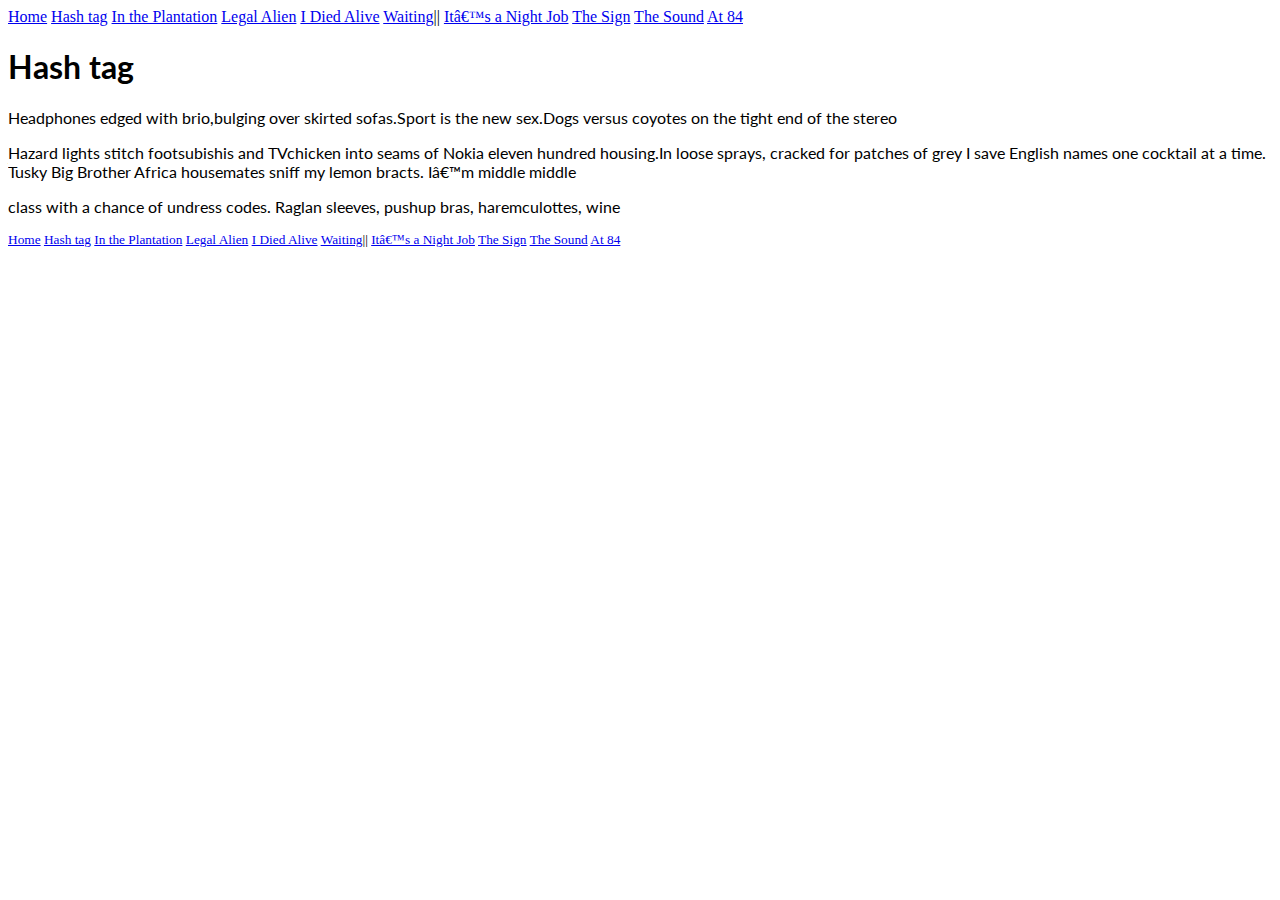
<file: index.html>
<!DOCTYPE html>
<html>
<head>
    <link href='https://fonts.googleapis.com/css?family=Lato' rel='stylesheet' type='text/css'>
    
    <link rel="stylesheet" type="text/css" href="css/style.css">
    <meta charset="ut-8">
    <title>africa short story</title>
</head>
    <body>
        <header>
        <nav class="nav">
        <a href="index.html">Home</a>
        <a href="shortstory.html">Hash tag</a>
        <a href="shortstory2.html">In the Plantation</a>
        <a href="shortstory3.html">Legal Alien</a>
        <a href="shortstory4.html">I Died Alive</a>
        <a href="shortstory5.html">Waiting</a>||
        <a href="shortstory6.html">It’s a Night Job</a>
        <a href="shortstory7.html">The Sign</a>
        <a href="shortstory8.html">The Sound</a>
        <a href="shortstory9.html">At 84</a>
        </nav>
        </header>
        <h1>Hash tag</h1>
        <p>Headphones edged with brio,bulging over skirted sofas.Sport is the new sex.Dogs versus coyotes on the tight end of the stereo</p>
        <p>Hazard lights stitch footsubishis and TVchicken into seams of Nokia eleven hundred housing.In loose sprays, cracked for patches of grey I save English names one cocktail at a time. Tusky Big Brother Africa housemates sniff my lemon bracts. I’m middle middle</p>
        <p>class with a chance of undress codes. Raglan sleeves, pushup bras, haremculottes, wine</p>
    <footer><small>
        <nav class="nav">
        <a href="index.html">Home</a>
        <a href="shortstory.html">Hash tag</a>
        <a href="shortstory2.html">In the Plantation</a>
        <a href="shortstory3.html">Legal Alien</a>
        <a href="shortstory4.html">I Died Alive</a>
        <a href="shortstory5.html">Waiting</a>||
        <a href="shortstory6.html">It’s a Night Job</a>
        <a href="shortstory7.html">The Sign</a>
        <a href="shortstory8.html">The Sound</a>
        <a href="shortstory9.html">At 84</a>
        </nav>
        </small>
    </footer>
    </body>
</html>
</file>
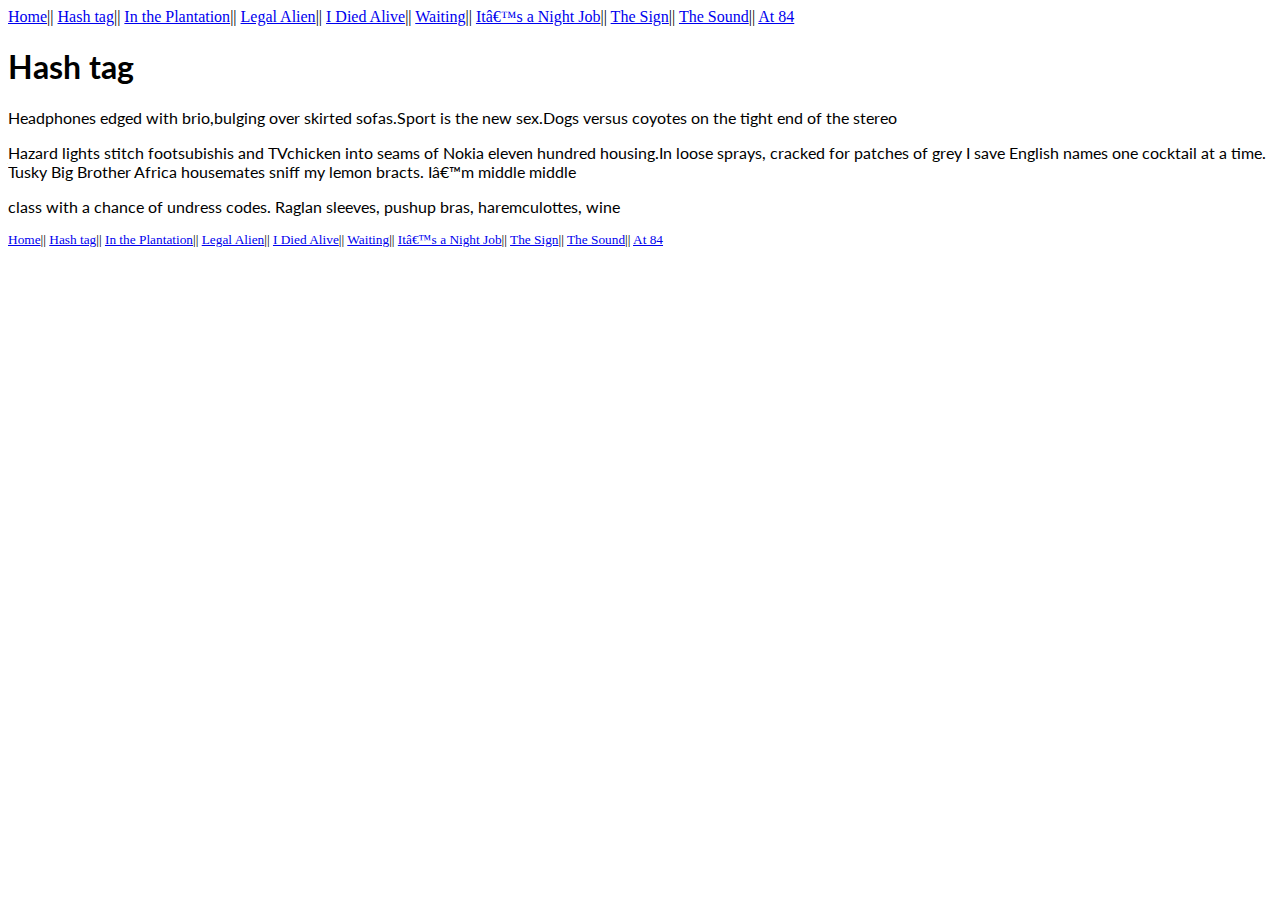
<file: shortstory.html>
<!DOCTYPE html>
<html>
<head>
    <link href='https://fonts.googleapis.com/css?family=Lato' rel='stylesheet' type='text/css'>
    <link rel="stylesheet" type="text/css" href="css/style.css">

    
    <meta charset="ut-8">
    <title>africa short story</title>
</head>
    <body>
        <header>
        <nav class="nav">
        <a href="index.html">Home</a>||
        <a href="shortstory.html">Hash tag</a>||
        <a href="shortstory2.html">In the Plantation</a>||
        <a href="shortstory3.html">Legal Alien</a>||
        <a href="shortstory4.html">I Died Alive</a>||
        <a href="shortstory5.html">Waiting</a>||
        <a href="shortstory6.html">It’s a Night Job</a>||
        <a href="shortstory7.html">The Sign</a>||
        <a href="shortstory8.html">The Sound</a>||
        <a href="shortstory9.html">At 84</a>
        </nav>
        </header>
        <h1>Hash tag</h1>
        <p>Headphones edged with brio,bulging over skirted sofas.Sport is the new sex.Dogs versus coyotes on the tight end of the stereo</p>
        <p>Hazard lights stitch footsubishis and TVchicken into seams of Nokia eleven hundred housing.In loose sprays, cracked for patches of grey I save English names one cocktail at a time. Tusky Big Brother Africa housemates sniff my lemon bracts. I’m middle middle</p>
        <p>class with a chance of undress codes. Raglan sleeves, pushup bras, haremculottes, wine</p>
    <footer><small>
        <nav class="nav">
        <a href="index.html">Home</a>||
        <a href="shortstory.html">Hash tag</a>||
        <a href="shortstory2.html">In the Plantation</a>||
        <a href="shortstory3.html">Legal Alien</a>||
        <a href="shortstory4.html">I Died Alive</a>||
        <a href="shortstory5.html">Waiting</a>||
        <a href="shortstory6.html">It’s a Night Job</a>||
        <a href="shortstory7.html">The Sign</a>||
        <a href="shortstory8.html">The Sound</a>||
        <a href="shortstory9.html">At 84</a>
        </nav>
        </small>
    </footer>
    </body>
</html>
</file>
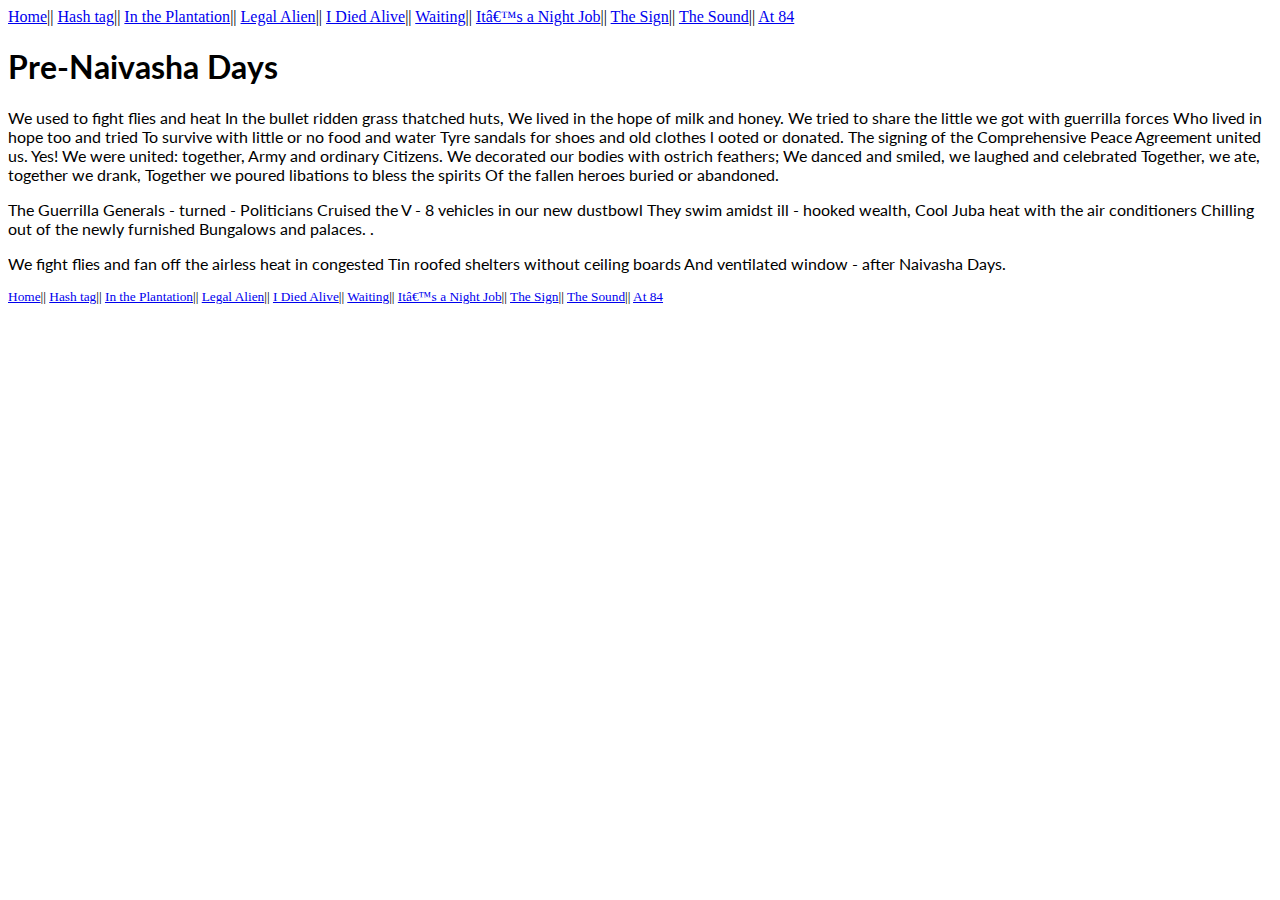
<file: shortstory10.html>
<!DOCTYPE html>
<html>
<head>
    <link href='https://fonts.googleapis.com/css?family=Lato' rel='stylesheet' type='text/css'>
    
    <link rel="stylesheet" type="text/css" href="css/style.css">

    
    <meta charset="ut-8">
    <title>short story</title>
</head>
    <body>
        <header>
        <nav class="nav">
        <a href="index.html">Home</a>||
        <a href="shortstory.html">Hash tag</a>||
        <a href="shortstory2.html">In the Plantation</a>||
        <a href="shortstory3.html">Legal Alien</a>||
        <a href="shortstory4.html">I Died Alive</a>||
        <a href="shortstory5.html">Waiting</a>||
        <a href="shortstory6.html">It’s a Night Job</a>||
        <a href="shortstory7.html">The Sign</a>||
        <a href="shortstory8.html">The Sound</a>||
        <a href="shortstory9.html">At 84</a>
        </nav>
        </header>
        <h1>Pre-Naivasha Days</h1>
        <p> We used to fight flies and heat
In the bullet ridden grass thatched huts,
We lived in the hope of milk and honey.
We tried to share the little we got
with guerrilla forces
Who lived in hope too and tried
To survive with little
or
no food and water
Tyre sandals for shoes
and old
clothes l
ooted or donated.
The signing of the Comprehensive Peace Agreement united us. 
Yes! We were united: together, Army and ordinary Citizens.
We decorated our bodies with ostrich feathers;
We danced and smiled, we laughed and celebrated
Together, we ate, 
together we drank,
Together we poured libations to bless the spirits
Of the fallen heroes buried or abandoned.  </p>
        <p>The Guerrilla Generals
-
turned
-
Politicians
Cruised the V
-
8 vehicles in our new dustbowl
They swim amidst ill
-
hooked wealth,
Cool Juba heat with 
the air conditioners
Chilling out of the newly furnished
Bungalows and palaces.
.</p>
        <p>We fight flies and fan off
the airless heat in congested
Tin roofed shelters without ceiling boards
And
ventilated window
-
after Naivasha Days.</p>
        <footer><small>
        <nav class="nav">
        <a href="index.html">Home</a>||
        <a href="shortstory.html">Hash tag</a>||
        <a href="shortstory2.html">In the Plantation</a>||
        <a href="shortstory3.html">Legal Alien</a>||
        <a href="shortstory4.html">I Died Alive</a>||
        <a href="shortstory5.html">Waiting</a>||
        <a href="shortstory6.html">It’s a Night Job</a>||
        <a href="shortstory7.html">The Sign</a>||
        <a href="shortstory8.html">The Sound</a>||
        <a href="shortstory9.html">At 84</a>
        </nav>
        </small>
    </footer>
    </body>
</html>
</file>
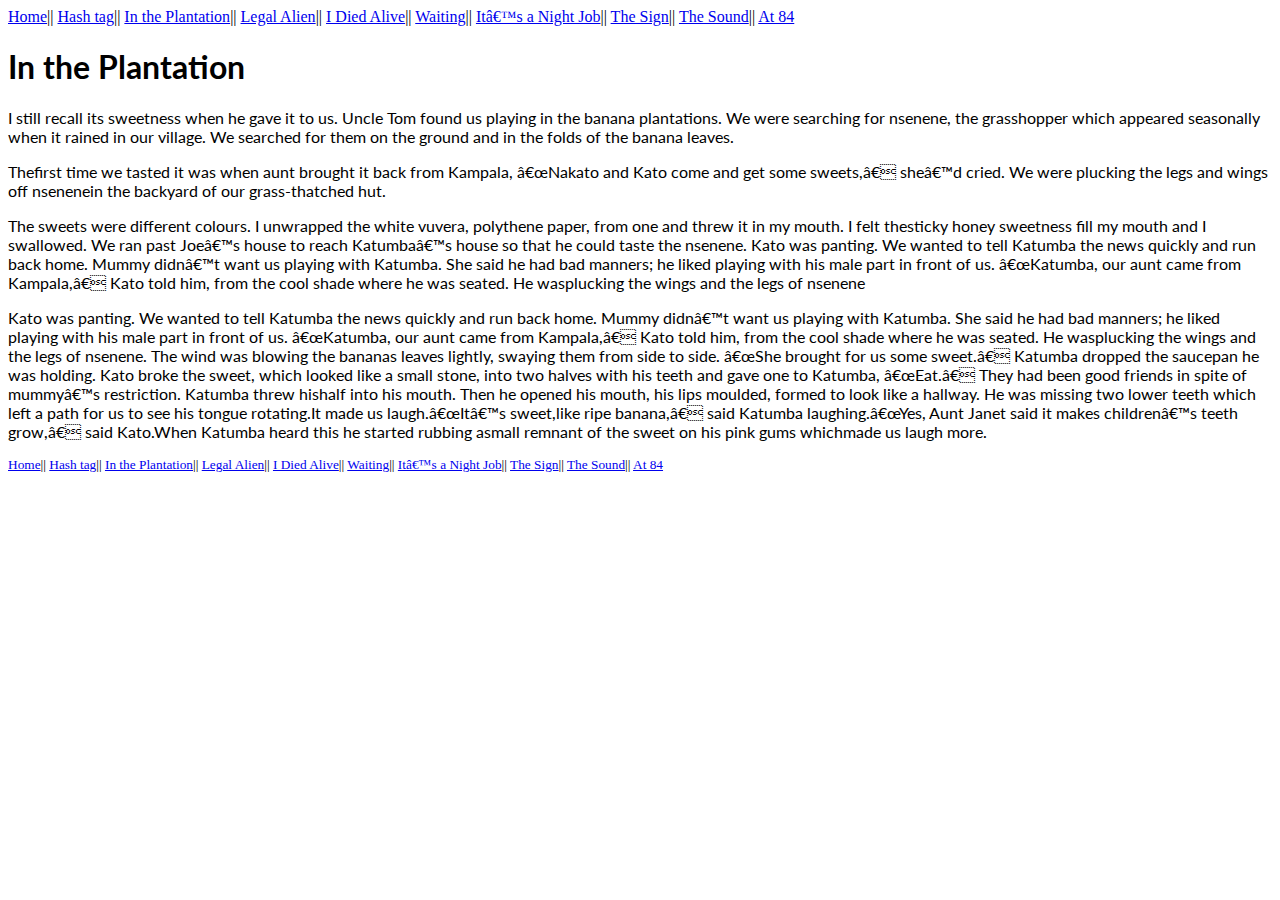
<file: shortstory2.html>
<!DOCTYPE html>
<html>
<head>
    <link href='https://fonts.googleapis.com/css?family=Lato' rel='stylesheet' type='text/css'>
    
    <link rel="stylesheet" type="text/css" href="css/style.css">

    
    <meta charset="ut-8">
    <title>africa short story</title>
</head>
    <body>
        <header>
        <nav class="nav">
        <a href="index.html">Home</a>||
        <a href="shortstory.html">Hash tag</a>||
        <a href="shortstory2.html">In the Plantation</a>||
        <a href="shortstory3.html">Legal Alien</a>||
        <a href="shortstory4.html">I Died Alive</a>||
        <a href="shortstory5.html">Waiting</a>||
        <a href="shortstory6.html">It’s a Night Job</a>||
        <a href="shortstory7.html">The Sign</a>||
        <a href="shortstory8.html">The Sound</a>||
        <a href="shortstory9.html">At 84</a>
        </nav>
        </header>
        <h1>In the Plantation</h1>
        <p> I still  recall  its  sweetness  when  he  gave  it  to  us.  Uncle  Tom  found  us playing  in  the  banana plantations.  We  were  searching  for nsenene, the  grasshopper  which  appeared  seasonally  when  it rained  in  our  village.  We  searched  for  them  on  the  ground  and  in  the folds  of  the  banana leaves. </p>
        <p>Thefirst time we tasted it was when aunt brought it back from Kampala, “Nakato and Kato come and get some sweets,” she’d cried. We were plucking the legs and wings off nsenenein the backyard of  our  grass-thatched  hut.</p>
        <p>The  sweets  were  different  colours.  I  unwrapped  the  white vuvera, polythene  paper,  from  one  and  threw  it  in  my  mouth.  I  felt  thesticky  honey  sweetness fill my mouth and I swallowed. We ran past Joe’s house to reach  Katumba’s house so that he could taste the nsenene.  Kato  was panting. We wanted to tell Katumba the news quickly and run back home. Mummy didn’t want us playing with Katumba. She said he had bad manners; he liked playing with his male part in front of us. “Katumba,  our  aunt  came  from  Kampala,” Kato told him, from the cool shade where he was seated. He wasplucking the wings and the legs of nsenene</p>
        <p>Kato  was panting. We wanted to tell Katumba the news quickly and run back home. Mummy didn’t want us playing with Katumba. She said he had bad manners; he liked playing with his male part in front of us. “Katumba,  our  aunt  came  from  Kampala,” Kato told him, from the cool shade where he was seated. He wasplucking the wings and the legs of nsenene. The wind was blowing the bananas leaves lightly, swaying them from side to side. “She brought for us some sweet.” Katumba dropped the saucepan  he  was  holding.  Kato  broke  the  sweet,  which  looked  like  a  small  stone, into  two  halves with his teeth and gave one to Katumba, “Eat.” They had been good friends in spite of mummy’s restriction.  Katumba  threw  hishalf  into  his mouth. Then he opened his mouth, his lips moulded, formed to look like a hallway. He was missing two lower teeth which left a path for us to see his tongue rotating.It made us laugh.“It’s sweet,like ripe banana,” said Katumba laughing.“Yes, Aunt Janet said it makes children’s teeth grow,” said Kato.When Katumba heard this he started rubbing asmall remnant of the sweet on his pink gums whichmade us laugh more.</p>
    <footer><small>
        <nav class="nav">
        <a href="index.html">Home</a>||
        <a href="shortstory.html">Hash tag</a>||
        <a href="shortstory2.html">In the Plantation</a>||
        <a href="shortstory3.html">Legal Alien</a>||
        <a href="shortstory4.html">I Died Alive</a>||
        <a href="shortstory5.html">Waiting</a>||
        <a href="shortstory6.html">It’s a Night Job</a>||
        <a href="shortstory7.html">The Sign</a>||
        <a href="shortstory8.html">The Sound</a>||
        <a href="shortstory9.html">At 84</a>
        </nav>
        </small>
    </footer>
    </body>
</html>
</file>
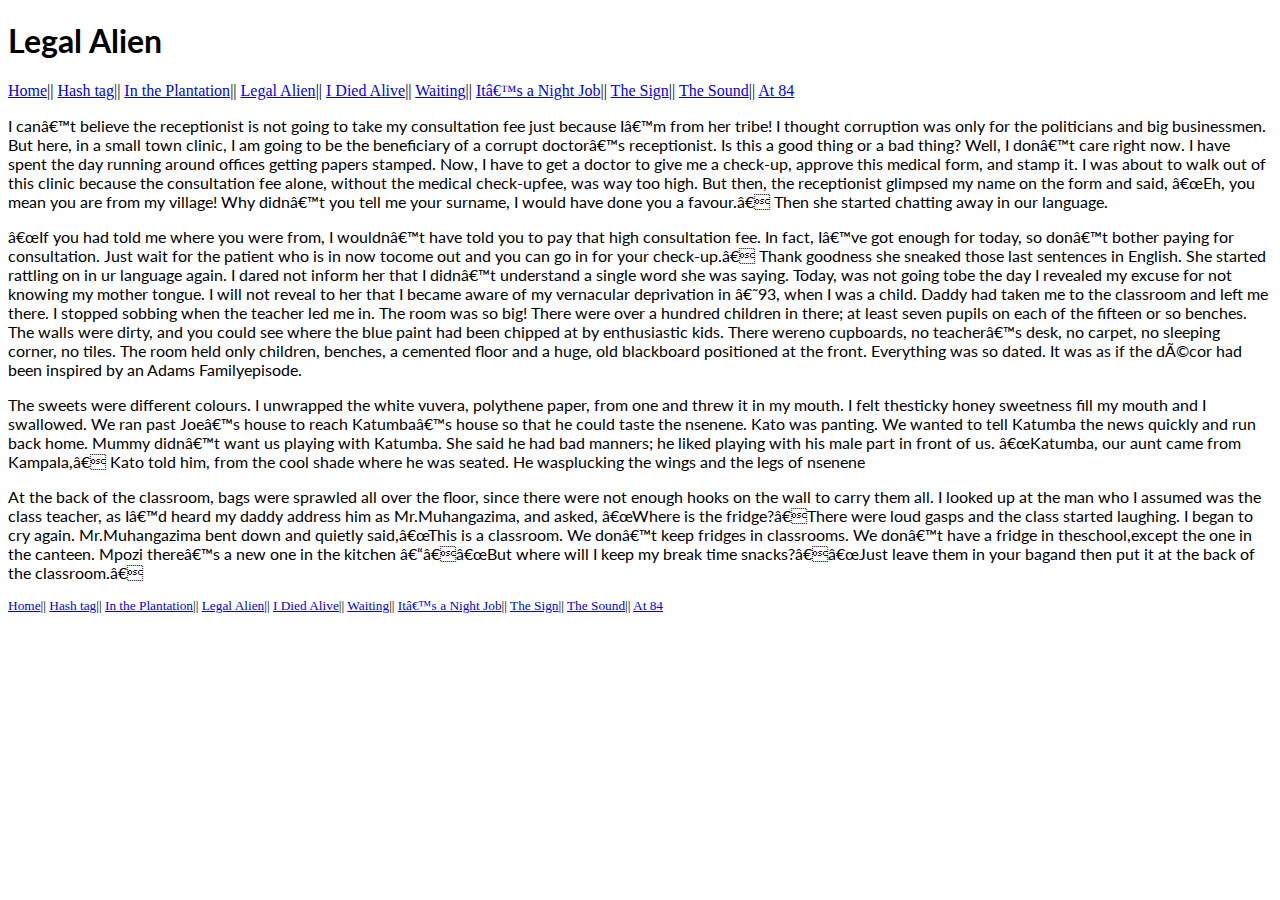
<file: shortstory3.html>
<!DOCTYPE html>
<html>
<head>
    <link href='https://fonts.googleapis.com/css?family=Lato' rel='stylesheet' type='text/css'>
    
    <link rel="stylesheet" type="text/css" href="css/style.css">

    
    <meta charset="ut-8">
    <title>africa short story</title>
</head>
    <body><h1>Legal Alien</h1>
        
        <header>
        <nav class="nav">
        <a href="index.html">Home</a>||
        <a href="shortstory.html">Hash tag</a>||
        <a href="shortstory2.html">In the Plantation</a>||
        <a href="shortstory3.html">Legal Alien</a>||
        <a href="shortstory4.html">I Died Alive</a>||
        <a href="shortstory5.html">Waiting</a>||
        <a href="shortstory6.html">It’s a Night Job</a>||
        <a href="shortstory7.html">The Sign</a>||
        <a href="shortstory8.html">The Sound</a>||
        <a href="shortstory9.html">At 84</a>
        </nav>
        </header>
        <p> I can’t believe the receptionist is not going to take my consultation fee just because I’m from her tribe!  I  thought  corruption  was  only  for  the  politicians  and  big  businessmen.  But  here,  in  a  small town clinic, I am going to be the beneficiary of a corrupt doctor’s receptionist. Is this a good thing or  a  bad  thing? Well, I don’t care right now. I have spent the day running around offices getting papers stamped. Now, I have to get a doctor to give me a check-up, approve this medical form, and stamp  it.  I  was  about  to  walk  out  of  this  clinic  because  the  consultation  fee  alone,  without  the medical check-upfee, was way too high. But then, the receptionist glimpsed my name on the form and said, “Eh, you mean you are from my village! Why didn’t you tell me your surname, I would have done you a favour.” Then she started chatting away in our language.  </p>
        <p>“If you had told me where you were from, I wouldn’t have told you to pay that high consultation fee. In fact, I’ve got enough for today, so don’t bother paying for consultation. Just wait for the patient  who  is  in  now  tocome  out  and  you  can  go  in  for  your check-up.” Thank goodness she sneaked  those  last  sentences  in  English.  She  started  rattling  on  in ur language  again.  I  dared  not inform her that I didn’t understand a single word she was saying. Today, was not going tobe  the day I revealed my excuse for not knowing my mother tongue. I will not reveal to her that I became aware of my vernacular deprivation in ‘93, when I was a child. Daddy had taken me to the classroom and left me there. I stopped sobbing when the teacher led me in. The room was so big! There were over a hundred children in there; at least seven pupils on each of the fifteen or so benches. The walls were dirty, and you could see where the blue paint had been chipped at by enthusiastic kids. There wereno cupboards, no teacher’s desk, no carpet, no sleeping corner, no tiles. The room held only children, benches, a cemented floor and a huge, old  blackboard  positioned  at  the  front.  Everything  was  so  dated.  It  was  as  if  the  décor  had  been inspired by an Adams Familyepisode.</p>
        <p>The  sweets  were  different  colours.  I  unwrapped  the  white vuvera, polythene  paper,  from  one  and  threw  it  in  my  mouth.  I  felt  thesticky  honey  sweetness fill my mouth and I swallowed. We ran past Joe’s house to reach  Katumba’s house so that he could taste the nsenene.  Kato  was panting. We wanted to tell Katumba the news quickly and run back home. Mummy didn’t want us playing with Katumba. She said he had bad manners; he liked playing with his male part in front of us. “Katumba,  our  aunt  came  from  Kampala,” Kato told him, from the cool shade where he was seated. He wasplucking the wings and the legs of nsenene</p>
        <p>At the back of the classroom, bags were sprawled all over the floor, since there were not enough hooks on the wall to carry them all. I looked up at the man who I assumed was the class teacher, as I’d heard my daddy address him as Mr.Muhangazima,  and asked, “Where is the fridge?”There were loud gasps and the class started laughing. I began to cry again. Mr.Muhangazima bent down and quietly said,“This is a classroom. We don’t keep fridges in classrooms. We don’t have a fridge in theschool,except the one in the canteen. Mpozi there’s a new one in the kitchen –”“But where will I keep my break time snacks?”“Just leave them in your bagand then put it at the back of the classroom.”</p>
    <footer><small>
        <nav class="nav">
        <a href="index.html">Home</a>||
        <a href="shortstory.html">Hash tag</a>||
        <a href="shortstory2.html">In the Plantation</a>||
        <a href="shortstory3.html">Legal Alien</a>||
        <a href="shortstory4.html">I Died Alive</a>||
        <a href="shortstory5.html">Waiting</a>||
        <a href="shortstory6.html">It’s a Night Job</a>||
        <a href="shortstory7.html">The Sign</a>||
        <a href="shortstory8.html">The Sound</a>||
        <a href="shortstory9.html">At 84</a>
        </nav>
        </small>
    </footer>
    </body>
</html>
</file>
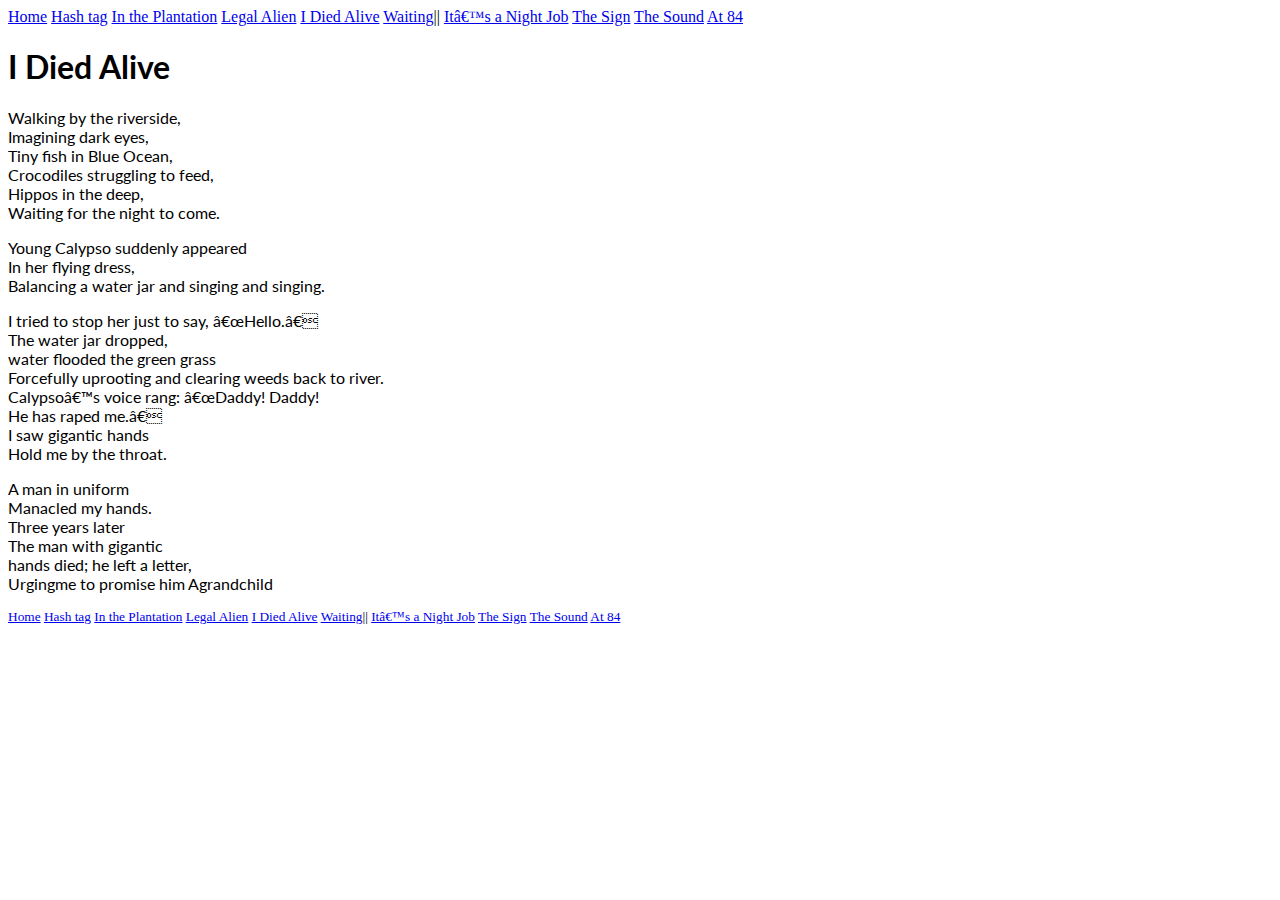
<file: shortstory4.html>
<!DOCTYPE html>
<html>
<head>
    <link href='https://fonts.googleapis.com/css?family=Lato' rel='stylesheet' type='text/css'>
    
    <link rel="stylesheet" type="text/css" href="css/style.css">

    
    <meta charset="ut-8">
    <title>africa short story</title>
</head>
    <body>
        <header>
        <nav class="nav">
        <a href="index.html">Home</a>
        <a href="shortstory.html">Hash tag</a>
        <a href="shortstory2.html">In the Plantation</a>
        <a href="shortstory3.html">Legal Alien</a>
        <a href="shortstory4.html">I Died Alive</a>
        <a href="shortstory5.html">Waiting</a>||
        <a href="shortstory6.html">It’s a Night Job</a>
        <a href="shortstory7.html">The Sign</a>
        <a href="shortstory8.html">The Sound</a>
        <a href="shortstory9.html">At 84</a>
        </nav>
        </header>
        <h1>I Died Alive</h1>
        <p> Walking by the riverside,<br>
            Imagining dark eyes,<br>
            Tiny  fish in Blue Ocean,<br>
            Crocodiles struggling to feed,<br>
            Hippos in the deep,<br>
            Waiting for the night to come.  </p>
        <p>Young Calypso suddenly appeared<br>
            In her flying dress,<br>
            Balancing a water jar and singing and singing.<br>
        </p>
        <p>
          I tried to stop her just to say, “Hello.”<br>
          The water jar dropped,<br>
         water flooded the green grass<br>
          Forcefully uprooting and clearing weeds back to river.<br>
          Calypso’s voice rang: “Daddy! 
          Daddy!<br>
          He has raped me.”<br>
          I saw gigantic hands<br>
          Hold me by the throat.<br></p>
        <p>A man in uniform<br>
           Manacled my hands.<br>
           Three years later<br>
           The man with gigantic<br>
           hands died; he left a letter,<br>
          Urgingme to promise him Agrandchild</p>
    <footer><small>
        <nav class="nav">
        <a href="index.html">Home</a>
        <a href="shortstory.html">Hash tag</a>
        <a href="shortstory2.html">In the Plantation</a>
        <a href="shortstory3.html">Legal Alien</a>
        <a href="shortstory4.html">I Died Alive</a>
        <a href="shortstory5.html">Waiting</a>||
        <a href="shortstory6.html">It’s a Night Job</a>
        <a href="shortstory7.html">The Sign</a>
        <a href="shortstory8.html">The Sound</a>
        <a href="shortstory9.html">At 84</a>
        </nav>
        </small>
    </footer>
    </body>
</html>
</file>
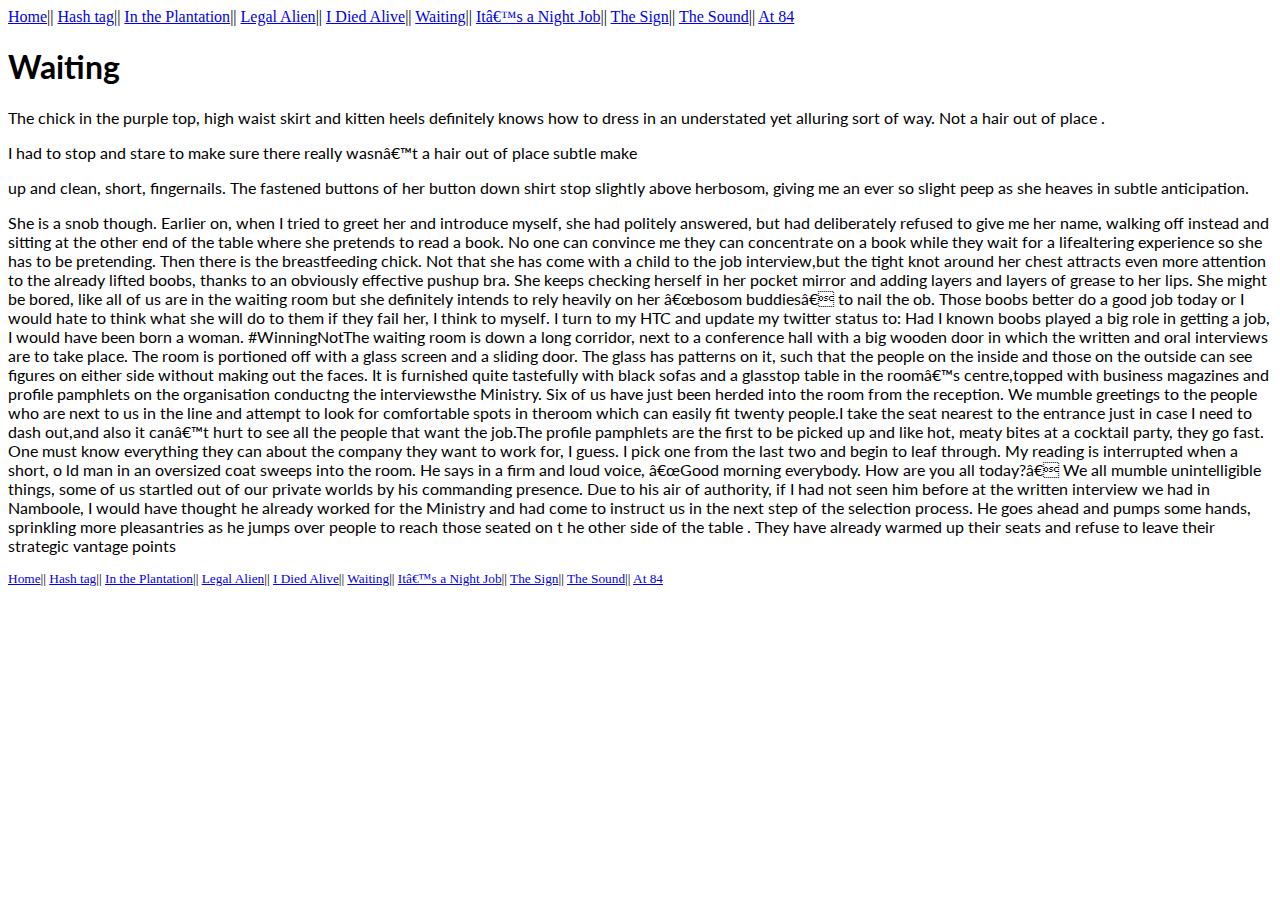
<file: shortstory5.html>
<!DOCTYPE html>
<html>
<head>
    <link href='https://fonts.googleapis.com/css?family=Lato' rel='stylesheet' type='text/css'>
    
    <link rel="stylesheet" type="text/css" href="css/style.css">

    
    <meta charset="ut-8">
    <title>africa short story</title>
</head>
    <body>
        <header>
        <nav class="nav">
        <a href="index.html">Home</a>||
        <a href="shortstory.html">Hash tag</a>||
        <a href="shortstory2.html">In the Plantation</a>||
        <a href="shortstory3.html">Legal Alien</a>||
        <a href="shortstory4.html">I Died Alive</a>||
        <a href="shortstory5.html">Waiting</a>||
        <a href="shortstory6.html">It’s a Night Job</a>||
        <a href="shortstory7.html">The Sign</a>||
        <a href="shortstory8.html">The Sound</a>||
        <a href="shortstory9.html">At 84</a>
        </nav>
        </header>
        <h1>Waiting</h1>
        <p> The  chick  in  the  purple  top,  high  waist  skirt  and  kitten  heels  definitely knows  how  to  dress  in  an understated yet alluring sort of way. Not a hair out of place .  </p>
        <p>I had to stop and stare to make sure there really wasn’t a hair out of place subtle make</p>
        <p>up and clean, short, fingernails. The fastened buttons of her button down shirt stop slightly above herbosom, giving me an ever so slight peep as she  heaves  in  subtle  anticipation.</p>
        <p>She  is  a  snob  though.  Earlier  on,  when  I  tried  to  greet  her  and introduce  myself,  she  had  politely  answered,  but  had  deliberately  refused  to  give  me  her  name, walking off instead and sitting at the other end of the table where she pretends to read a book. No one can convince me they can concentrate on a book while they wait for a lifealtering experience so she has to be pretending.  Then there is the breastfeeding chick. Not that she has come with a child to the job interview,but the tight knot around her chest attracts even more attention to the already lifted boobs, thanks to an obviously effective pushup bra. She keeps checking herself in her pocket mirror and adding layers and layers of grease to her lips. She might be bored, like all of us are in the waiting room but she definitely intends to rely heavily on her “bosom buddies” to nail the ob. Those boobs better do a good job today or I would hate to think what she will do to them if they fail her, I think to myself. I turn to my HTC and update my twitter status to: Had I known boobs played a big role in getting a job, I would have been born a woman. #WinningNotThe waiting room is down a long corridor, next to a conference hall with a big wooden door in which  the  written  and  oral  interviews  are  to  take  place.  The  room  is  portioned  off  with a glass screen and a sliding door. The glass has patterns on it, such that the people on the inside and those on  the  outside  can  see  figures  on  either  side  without  making  out  the  faces.  It  is  furnished  quite tastefully  with  black  sofas  and  a  glasstop  table  in  the  room’s  centre,topped  with  business magazines and profile pamphlets on the organisation conductng the interviewsthe Ministry. Six of us have just been herded into the room from the reception. We mumble greetings to the people who  are  next  to  us  in  the  line  and  attempt  to  look  for  comfortable  spots  in  theroom  which  can easily fit twenty people.I take the seat nearest to the entrance just in case I need to dash out,and also it can’t hurt to see all the people that want the job.The  profile  pamphlets  are  the  first  to  be  picked 
up 
and  like  hot,  meaty  bites  at  a  cocktail  party, 
they  go  fast.  One 
must  know  everything  they  can  about  the  company  they  want  to  work  for,  I 
guess. I pick one from the last two and begin to leaf through.
My reading is interrupted when 
a short, o
ld man in an oversized coat 
sweeps into the room. He 
says 
in 
a firm and loud 
voice, “Good morning everybody. How are you all today?” We all mumble 
unintelligible  things,  some  of  us  startled  out  of  our  private  worlds  by  his  commanding  presence. 
Due  to  his  air  of  authority,  if  I  had  not  seen  him  before  at  the  written  interview  we  had
in 
Namboole, I would have thought he already worked for the Ministry and had come to instruct us in 
the  next  step 
of  the  selection  process.
He  goes  ahead  and  pumps  some  hands,  sprinkling  more 
pleasantries as he jumps over people to reach those seated on t
he other side of the table
. They have 
already
warmed 
up 
their seats and refuse to leave their strategic vantage points</p>
    <footer><small>
        <nav class="nav">
        <a href="index.html">Home</a>||
        <a href="shortstory.html">Hash tag</a>||
        <a href="shortstory2.html">In the Plantation</a>||
        <a href="shortstory3.html">Legal Alien</a>||
        <a href="shortstory4.html">I Died Alive</a>||
        <a href="shortstory5.html">Waiting</a>||
        <a href="shortstory6.html">It’s a Night Job</a>||
        <a href="shortstory7.html">The Sign</a>||
        <a href="shortstory8.html">The Sound</a>||
        <a href="shortstory9.html">At 84</a>
        </nav>
        </small>
    </footer>
    </body>
</html>
</file>
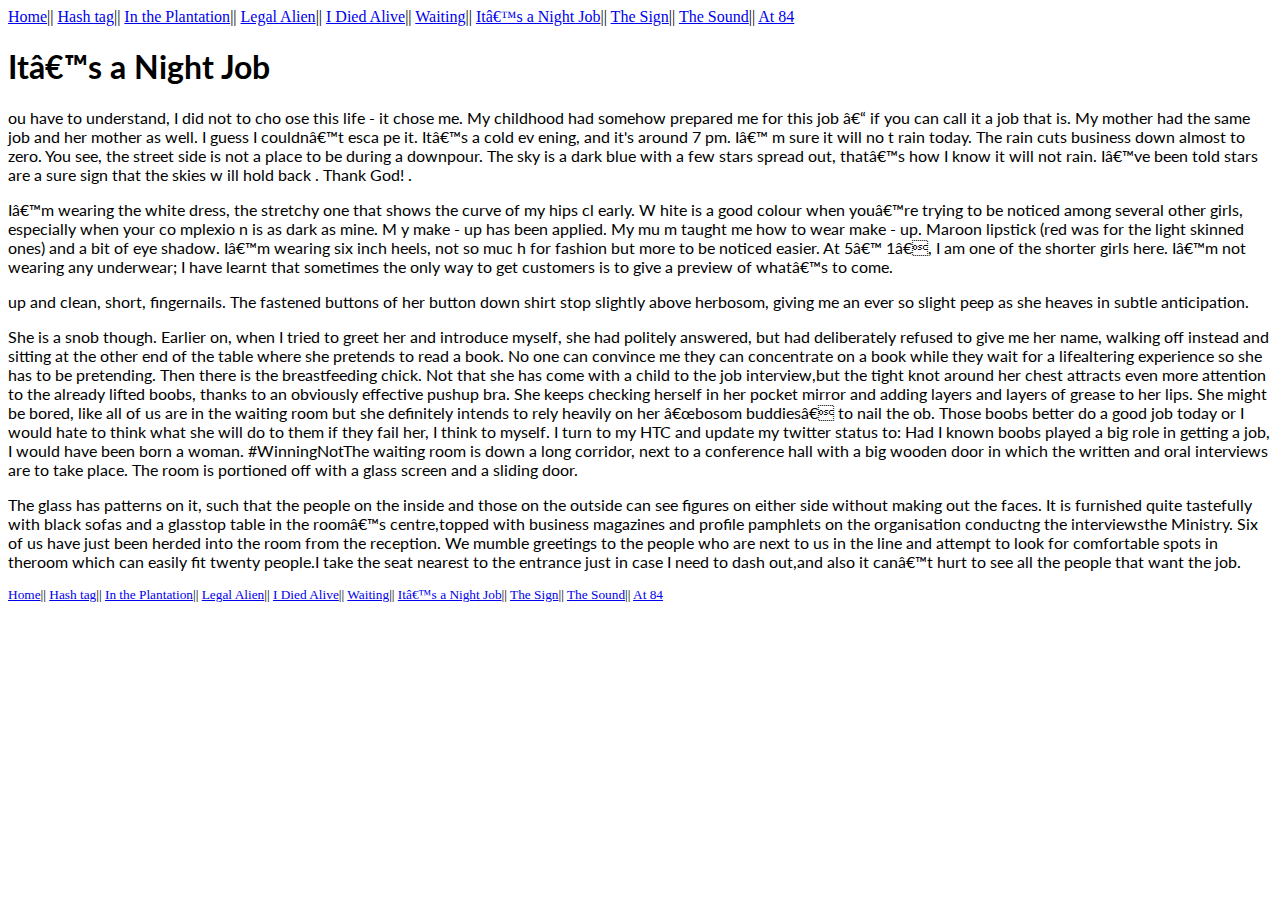
<file: shortstory6.html>
<!DOCTYPE html>
<html>
<head>
    <link href='https://fonts.googleapis.com/css?family=Lato' rel='stylesheet' type='text/css'>
    
    <link rel="stylesheet" type="text/css" href="css/style.css">

    
    <meta charset="ut-8">
    <title>africa short story</title>
</head>
    <body>
        <header>
        <nav class="nav">
        <a href="index.html">Home</a>||
        <a href="shortstory.html">Hash tag</a>||
        <a href="shortstory2.html">In the Plantation</a>||
        <a href="shortstory3.html">Legal Alien</a>||
        <a href="shortstory4.html">I Died Alive</a>||
        <a href="shortstory5.html">Waiting</a>||
        <a href="shortstory6.html">It’s a Night Job</a>||
        <a href="shortstory7.html">The Sign</a>||
        <a href="shortstory8.html">The Sound</a>||
        <a href="shortstory9.html">At 84</a>
        </nav>
        </header>
        <h1>It’s a Night Job</h1>
        <p> ou  have  to  understand,  I  did  not  to  cho
ose  this  life 
-
it  chose  me.  My  childhood  had  somehow 
prepared  me  for  this  job 
–
if  you  can  call  it  a  job  that  is.  My  mother  had  the  same  job  and  her 
mother as well. I guess I couldn’t esca
pe it.
It’s a cold ev
ening, and it's around 7 pm. I’
m  sure  it  will  no
t  rain  today.  The  rain  cuts
business 
down 
almost 
to 
zero. You see, the street side is not a place to be during a downpour. The sky is a 
dark blue with a few stars spread out, that’s how
I know it will not rain. I’ve been told stars are a 
sure sign that the skies w
ill hold back
. 
Thank God! .  </p>
        <p>I’m wearing the white dress, the stretchy one that shows the curve of my hips cl
early. W
hite is a 
good colour when you’re trying to be noticed among 
several  other  girls,  especially  when  your 
co
mplexio
n  is  as  dark  as  mine.
M
y  make
-
up  has  been  applied.  My  mu
m  taught  me  how  to  wear 
make
-
up. Maroon lipstick
(red was for the light skinned ones) and a bit of eye shadow. I’m wearing 
six  inch  heels,  not  so  muc
h for fashion but more to be noticed easier. At 5’ 1”, I am one of the 
shorter girls here. I’m not wearing any underwear; I have learnt that sometimes the only way to get 
customers is to give a preview of what’s to come.</p>
        <p>up and clean, short, fingernails. The fastened buttons of her button down shirt stop slightly above herbosom, giving me an ever so slight peep as she  heaves  in  subtle  anticipation.</p>
        <p>She  is  a  snob  though.  Earlier  on,  when  I  tried  to  greet  her  and introduce  myself,  she  had  politely  answered,  but  had  deliberately  refused  to  give  me  her  name, walking off instead and sitting at the other end of the table where she pretends to read a book. No one can convince me they can concentrate on a book while they wait for a lifealtering experience so she has to be pretending.  Then there is the breastfeeding chick. Not that she has come with a child to the job interview,but the tight knot around her chest attracts even more attention to the already lifted boobs, thanks to an obviously effective pushup bra. She keeps checking herself in her pocket mirror and adding layers and layers of grease to her lips. She might be bored, like all of us are in the waiting room but she definitely intends to rely heavily on her “bosom buddies” to nail the ob. Those boobs better do a good job today or I would hate to think what she will do to them if they fail her, I think to myself. I turn to my HTC and update my twitter status to: Had I known boobs played a big role in getting a job, I would have been born a woman. #WinningNotThe waiting room is down a long corridor, next to a conference hall with a big wooden door in which  the  written  and  oral  interviews  are  to  take  place.  The  room  is  portioned  off  with a glass screen and a sliding door. </p><p>The glass has patterns on it, such that the people on the inside and those on  the  outside  can  see  figures  on  either  side  without  making  out  the  faces.  It  is  furnished  quite tastefully  with  black  sofas  and  a  glasstop  table  in  the  room’s  centre,topped  with  business magazines and profile pamphlets on the organisation conductng the interviewsthe Ministry. Six of us have just been herded into the room from the reception. We mumble greetings to the people who  are  next  to  us  in  the  line  and  attempt  to  look  for  comfortable  spots  in  theroom  which  can easily fit twenty people.I take the seat nearest to the entrance just in case I need to dash out,and also it can’t hurt to see all the people that want the job.</p>
    <footer><small>
        <nav class="nav">
        <a href="index.html">Home</a>||
        <a href="shortstory.html">Hash tag</a>||
        <a href="shortstory2.html">In the Plantation</a>||
        <a href="shortstory3.html">Legal Alien</a>||
        <a href="shortstory4.html">I Died Alive</a>||
        <a href="shortstory5.html">Waiting</a>||
        <a href="shortstory6.html">It’s a Night Job</a>||
        <a href="shortstory7.html">The Sign</a>||
        <a href="shortstory8.html">The Sound</a>||
        <a href="shortstory9.html">At 84</a>
        </nav>
        </small>
    </footer>
    </body>
</html>
</file>
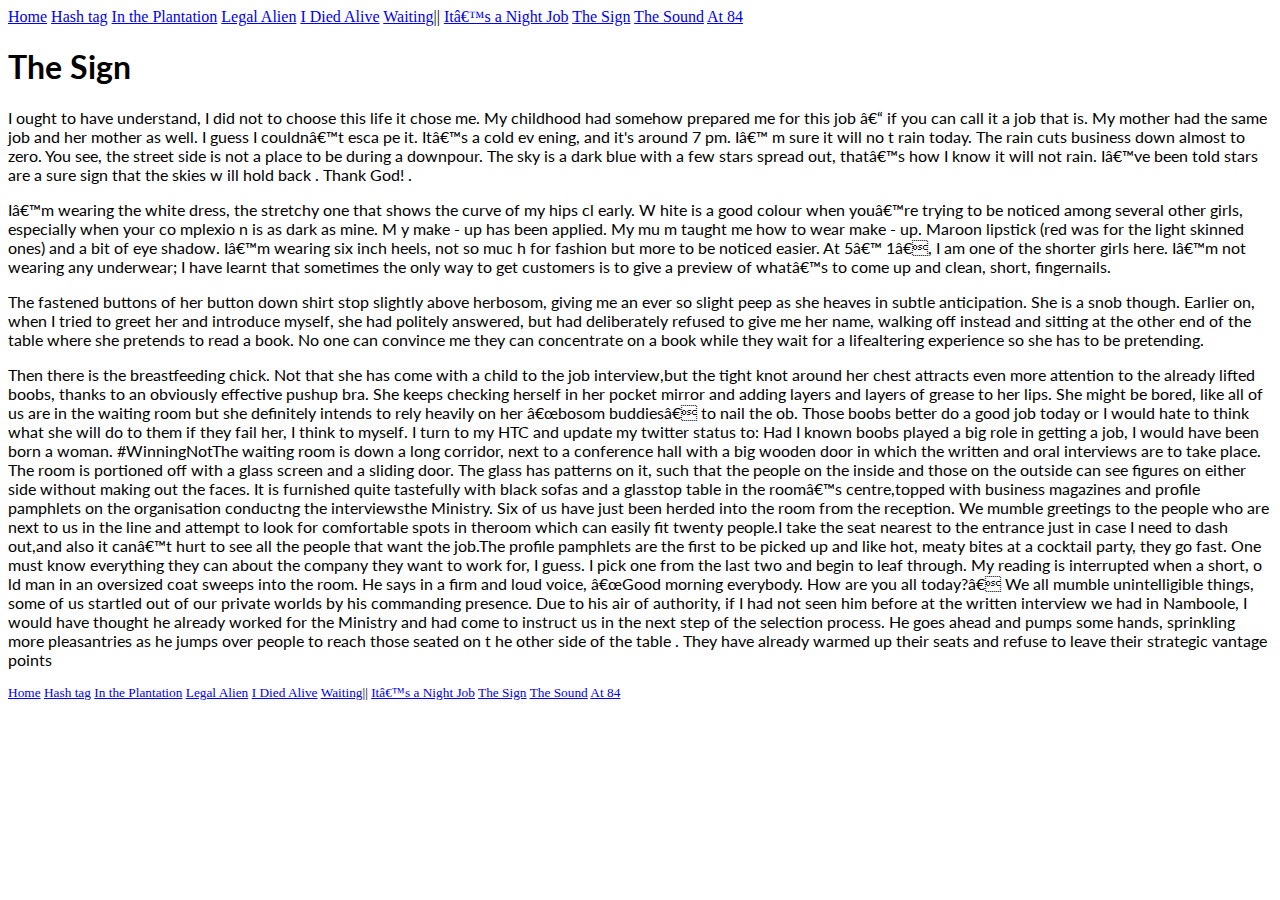
<file: shortstory7.html>
<!DOCTYPE html>
<html>
<head>
    <link href='https://fonts.googleapis.com/css?family=Lato' rel='stylesheet' type='text/css'>
    
    <link rel="stylesheet" type="text/css" href="css/style.css">

    
    <meta charset="ut-8">
    <title>africa short story</title>
</head>
    <body>
        <header>
        <nav class="nav">
        <a href="index.html">Home</a>
        <a href="shortstory.html">Hash tag</a>
        <a href="shortstory2.html">In the Plantation</a>
        <a href="shortstory3.html">Legal Alien</a>
        <a href="shortstory4.html">I Died Alive</a>
        <a href="shortstory5.html">Waiting</a>||
        <a href="shortstory6.html">It’s a Night Job</a>
        <a href="shortstory7.html">The Sign</a>
        <a href="shortstory8.html">The Sound</a>
        <a href="shortstory9.html">At 84</a>
        </nav>
        </header>
        <h1>The Sign</h1>
        <p> I ought to  have understand,  I  did  not  to  choose  this  life it  chose  me.  My  childhood  had  somehow 
prepared  me  for  this  job 
–
if  you  can  call  it  a  job  that  is.  My  mother  had  the  same  job  and  her 
mother as well. I guess I couldn’t esca
pe it.
It’s a cold ev
ening, and it's around 7 pm. I’
m  sure  it  will  no
t  rain  today.  The  rain  cuts
business 
down 
almost 
to 
zero. You see, the street side is not a place to be during a downpour. The sky is a 
dark blue with a few stars spread out, that’s how
I know it will not rain. I’ve been told stars are a 
sure sign that the skies w
ill hold back
. 
Thank God! .  </p>
        <p>I’m wearing the white dress, the stretchy one that shows the curve of my hips cl
early. W
hite is a 
good colour when you’re trying to be noticed among 
several  other  girls,  especially  when  your 
co
mplexio
n  is  as  dark  as  mine.
M
y  make
-
up  has  been  applied.  My  mu
m  taught  me  how  to  wear 
make
-
up. Maroon lipstick
(red was for the light skinned ones) and a bit of eye shadow. I’m wearing 
six  inch  heels,  not  so  muc
h for fashion but more to be noticed easier. At 5’ 1”, I am one of the 
shorter girls here. I’m not wearing any underwear; I have learnt that sometimes the only way to get 
customers is to give a preview of what’s to come up and clean, short, fingernails. </p>
        <p>The fastened buttons of her button down shirt stop slightly above herbosom, giving me an ever so slight peep as she  heaves  in  subtle  anticipation.
        She  is  a  snob  though.  Earlier  on,  when  I  tried  to  greet  her  and introduce  myself,  she  had  politely  answered,  but  had  deliberately  refused  to  give  me  her  name, walking off instead and sitting at the other end of the table where she pretends to read a book. No one can convince me they can concentrate on a book while they wait for a lifealtering experience so she has to be pretending. </p><p> Then there is the breastfeeding chick. Not that she has come with a child to the job interview,but the tight knot around her chest attracts even more attention to the already lifted boobs, thanks to an obviously effective pushup bra. She keeps checking herself in her pocket mirror and adding layers and layers of grease to her lips. She might be bored, like all of us are in the waiting room but she definitely intends to rely heavily on her “bosom buddies” to nail the ob. Those boobs better do a good job today or I would hate to think what she will do to them if they fail her, I think to myself. I turn to my HTC and update my twitter status to: Had I known boobs played a big role in getting a job, I would have been born a woman. #WinningNotThe waiting room is down a long corridor, next to a conference hall with a big wooden door in which  the  written  and  oral  interviews  are  to  take  place.  The  room  is  portioned  off  with a glass screen and a sliding door. The glass has patterns on it, such that the people on the inside and those on  the  outside  can  see  figures  on  either  side  without  making  out  the  faces.  It  is  furnished  quite tastefully  with  black  sofas  and  a  glasstop  table  in  the  room’s  centre,topped  with  business magazines and profile pamphlets on the organisation conductng the interviewsthe Ministry. Six of us have just been herded into the room from the reception. We mumble greetings to the people who  are  next  to  us  in  the  line  and  attempt  to  look  for  comfortable  spots  in  theroom  which  can easily fit twenty people.I take the seat nearest to the entrance just in case I need to dash out,and also it can’t hurt to see all the people that want the job.The  profile  pamphlets  are  the  first  to  be  picked 
up 
and  like  hot,  meaty  bites  at  a  cocktail  party, 
they  go  fast.  One 
must  know  everything  they  can  about  the  company  they  want  to  work  for,  I 
guess. I pick one from the last two and begin to leaf through.
My reading is interrupted when 
a short, o
ld man in an oversized coat 
sweeps into the room. He 
says 
in 
a firm and loud 
voice, “Good morning everybody. How are you all today?” We all mumble 
unintelligible  things,  some  of  us  startled  out  of  our  private  worlds  by  his  commanding  presence. 
Due  to  his  air  of  authority,  if  I  had  not  seen  him  before  at  the  written  interview  we  had
in 
Namboole, I would have thought he already worked for the Ministry and had come to instruct us in 
the  next  step 
of  the  selection  process.
He  goes  ahead  and  pumps  some  hands,  sprinkling  more 
pleasantries as he jumps over people to reach those seated on t
he other side of the table
. They have 
already
warmed 
up 
their seats and refuse to leave their strategic vantage points</p>
    <footer><small>
        <nav class="nav">
        <a href="index.html">Home</a>
        <a href="shortstory.html">Hash tag</a>
        <a href="shortstory2.html">In the Plantation</a>
        <a href="shortstory3.html">Legal Alien</a>
        <a href="shortstory4.html">I Died Alive</a>
        <a href="shortstory5.html">Waiting</a>||
        <a href="shortstory6.html">It’s a Night Job</a>
        <a href="shortstory7.html">The Sign</a>
        <a href="shortstory8.html">The Sound</a>
        <a href="shortstory9.html">At 84</a>
        </nav>
        </small>
    </footer>
    </body>
</html>
</file>
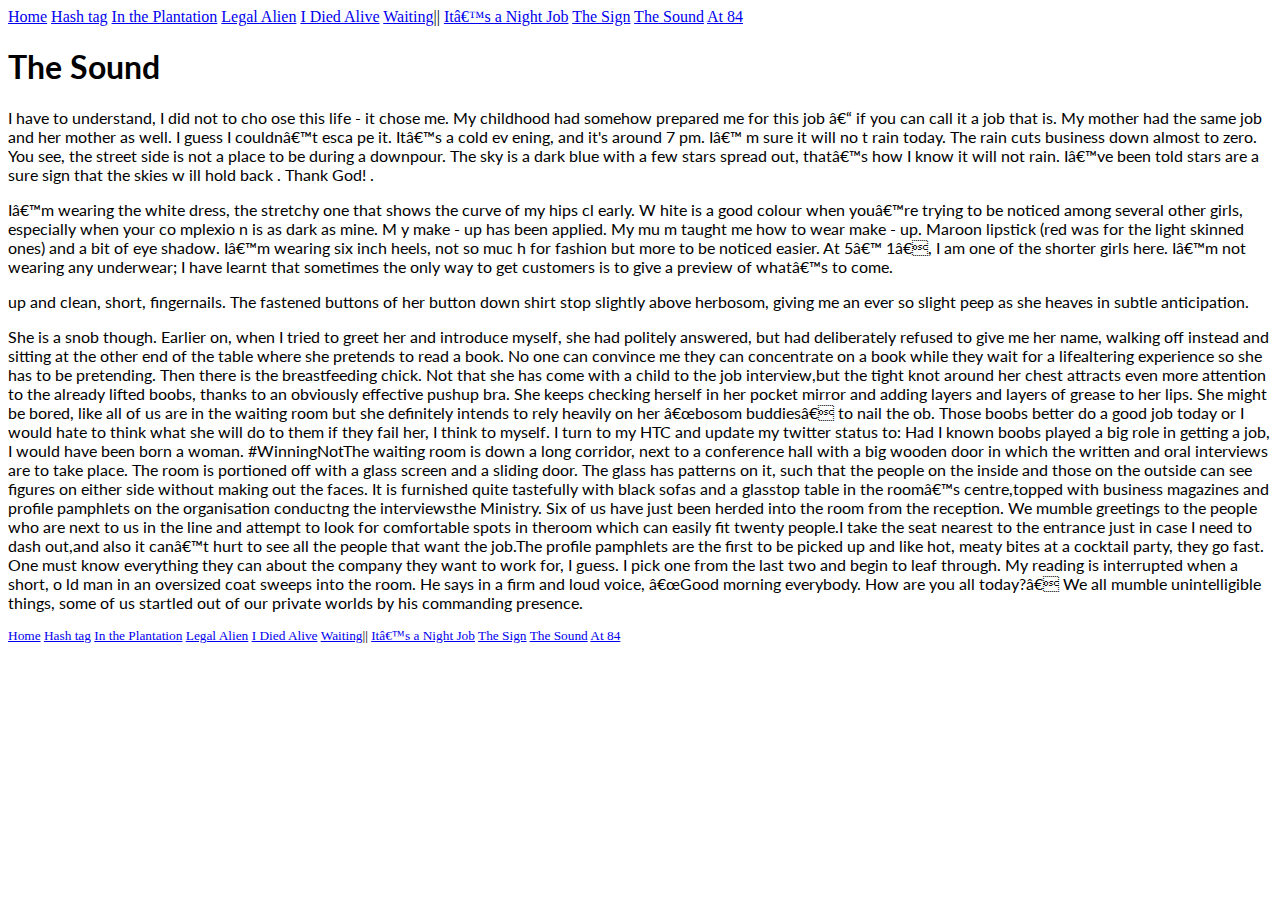
<file: shortstory8.html>
<!DOCTYPE html>
<html>
<head>
    <link href='https://fonts.googleapis.com/css?family=Lato' rel='stylesheet' type='text/css'>
    
    <link rel="stylesheet" type="text/css" href="css/style.css">

    
    <meta charset="ut-8">
    <title>africa short story</title>
</head>
    <body>
        <header>
        <nav class="nav">
        <a href="index.html">Home</a>
        <a href="shortstory.html">Hash tag</a>
        <a href="shortstory2.html">In the Plantation</a>
        <a href="shortstory3.html">Legal Alien</a>
        <a href="shortstory4.html">I Died Alive</a>
        <a href="shortstory5.html">Waiting</a>||
        <a href="shortstory6.html">It’s a Night Job</a>
        <a href="shortstory7.html">The Sign</a>
        <a href="shortstory8.html">The Sound</a>
        <a href="shortstory9.html">At 84</a>
        </nav>
        </header>
        <h1>The Sound</h1>
        <p> I have  to  understand,  I  did  not  to  cho
ose  this  life 
-
it  chose  me.  My  childhood  had  somehow 
prepared  me  for  this  job 
–
if  you  can  call  it  a  job  that  is.  My  mother  had  the  same  job  and  her 
mother as well. I guess I couldn’t esca
pe it.
It’s a cold ev
ening, and it's around 7 pm. I’
m  sure  it  will  no
t  rain  today.  The  rain  cuts
business 
down 
almost 
to 
zero. You see, the street side is not a place to be during a downpour. The sky is a 
dark blue with a few stars spread out, that’s how
I know it will not rain. I’ve been told stars are a 
sure sign that the skies w
ill hold back
. 
Thank God! .  </p>
        <p>I’m wearing the white dress, the stretchy one that shows the curve of my hips cl
early. W
hite is a 
good colour when you’re trying to be noticed among 
several  other  girls,  especially  when  your 
co
mplexio
n  is  as  dark  as  mine.
M
y  make
-
up  has  been  applied.  My  mu
m  taught  me  how  to  wear 
make
-
up. Maroon lipstick
(red was for the light skinned ones) and a bit of eye shadow. I’m wearing 
six  inch  heels,  not  so  muc
h for fashion but more to be noticed easier. At 5’ 1”, I am one of the 
shorter girls here. I’m not wearing any underwear; I have learnt that sometimes the only way to get 
customers is to give a preview of what’s to come.</p>
        <p>up and clean, short, fingernails. The fastened buttons of her button down shirt stop slightly above herbosom, giving me an ever so slight peep as she  heaves  in  subtle  anticipation.</p>
        <p>She  is  a  snob  though.  Earlier  on,  when  I  tried  to  greet  her  and introduce  myself,  she  had  politely  answered,  but  had  deliberately  refused  to  give  me  her  name, walking off instead and sitting at the other end of the table where she pretends to read a book. No one can convince me they can concentrate on a book while they wait for a lifealtering experience so she has to be pretending.  Then there is the breastfeeding chick. Not that she has come with a child to the job interview,but the tight knot around her chest attracts even more attention to the already lifted boobs, thanks to an obviously effective pushup bra. She keeps checking herself in her pocket mirror and adding layers and layers of grease to her lips. She might be bored, like all of us are in the waiting room but she definitely intends to rely heavily on her “bosom buddies” to nail the ob. Those boobs better do a good job today or I would hate to think what she will do to them if they fail her, I think to myself. I turn to my HTC and update my twitter status to: Had I known boobs played a big role in getting a job, I would have been born a woman. #WinningNotThe waiting room is down a long corridor, next to a conference hall with a big wooden door in which  the  written  and  oral  interviews  are  to  take  place.  The  room  is  portioned  off  with a glass screen and a sliding door. The glass has patterns on it, such that the people on the inside and those on  the  outside  can  see  figures  on  either  side  without  making  out  the  faces.  It  is  furnished  quite tastefully  with  black  sofas  and  a  glasstop  table  in  the  room’s  centre,topped  with  business magazines and profile pamphlets on the organisation conductng the interviewsthe Ministry. Six of us have just been herded into the room from the reception. We mumble greetings to the people who  are  next  to  us  in  the  line  and  attempt  to  look  for  comfortable  spots  in  theroom  which  can easily fit twenty people.I take the seat nearest to the entrance just in case I need to dash out,and also it can’t hurt to see all the people that want the job.The  profile  pamphlets  are  the  first  to  be  picked 
up 
and  like  hot,  meaty  bites  at  a  cocktail  party, 
they  go  fast.  One 
must  know  everything  they  can  about  the  company  they  want  to  work  for,  I 
guess. I pick one from the last two and begin to leaf through.
My reading is interrupted when 
a short, o
ld man in an oversized coat 
sweeps into the room. He 
says 
in 
a firm and loud 
voice, “Good morning everybody. How are you all today?” We all mumble 
unintelligible  things,  some  of  us  startled  out  of  our  private  worlds  by  his  commanding  presence. 
</p>
    <footer><small>
        <nav class="nav">
        <a href="index.html">Home</a>
        <a href="shortstory.html">Hash tag</a>
        <a href="shortstory2.html">In the Plantation</a>
        <a href="shortstory3.html">Legal Alien</a>
        <a href="shortstory4.html">I Died Alive</a>
        <a href="shortstory5.html">Waiting</a>||
        <a href="shortstory6.html">It’s a Night Job</a>
        <a href="shortstory7.html">The Sign</a>
        <a href="shortstory8.html">The Sound</a>
        <a href="shortstory9.html">At 84</a>
        </nav>
        </small>
    </footer>
    </body>
</html>
</file>
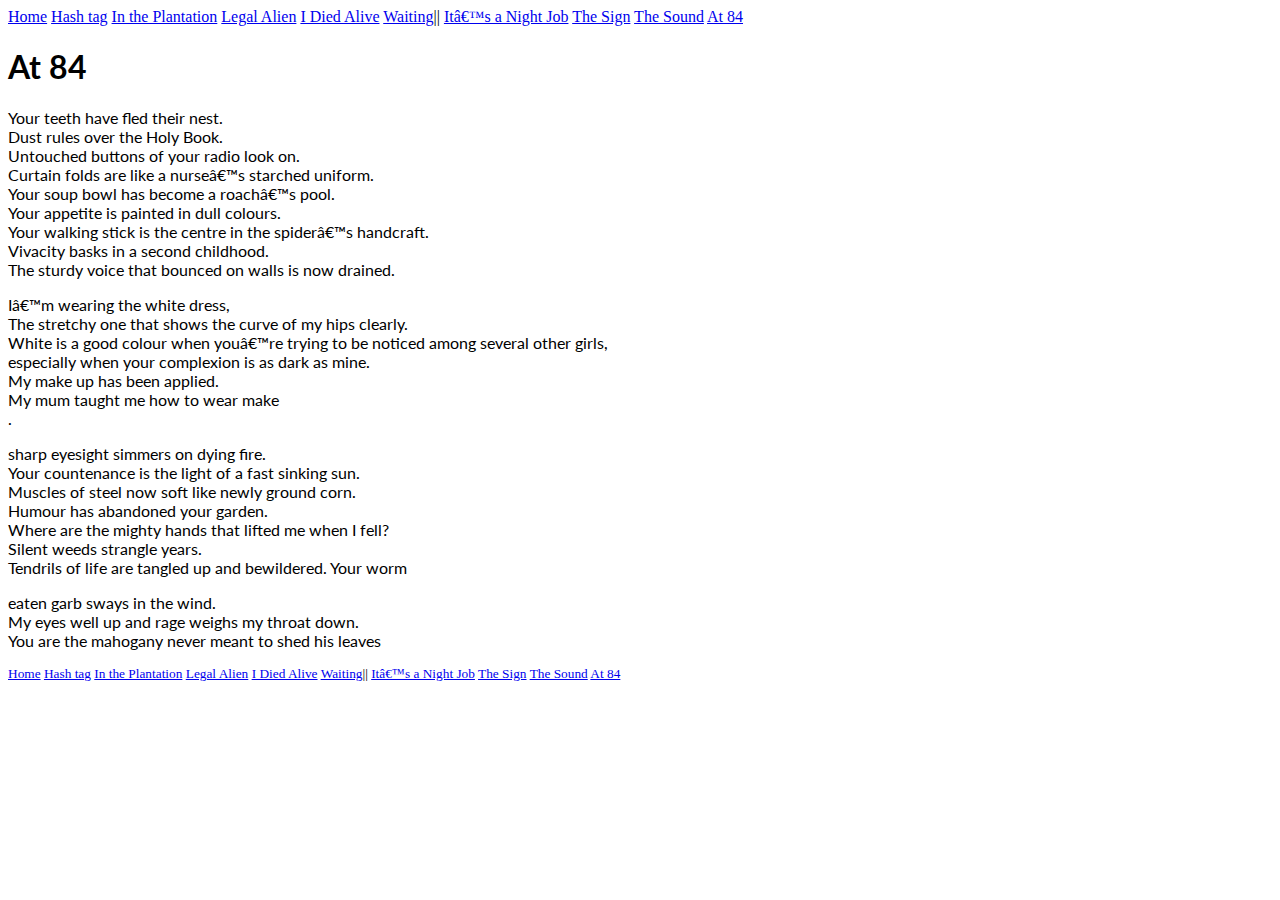
<file: shortstory9.html>
<!DOCTYPE html>
<html>
<head>
    <link href='https://fonts.googleapis.com/css?family=Lato' rel='stylesheet' type='text/css'>
    
    <link rel="stylesheet" type="text/css" href="css/style.css">

    
    <meta charset="ut-8">
    <title>africa short story</title>
</head>
    <body>
        <header>
        <nav class="nav">
        <a href="index.html">Home</a>
        <a href="shortstory.html">Hash tag</a>
        <a href="shortstory2.html">In the Plantation</a>
        <a href="shortstory3.html">Legal Alien</a>
        <a href="shortstory4.html">I Died Alive</a>
        <a href="shortstory5.html">Waiting</a>||
        <a href="shortstory6.html">It’s a Night Job</a>
        <a href="shortstory7.html">The Sign</a>
        <a href="shortstory8.html">The Sound</a>
        <a href="shortstory9.html">At 84</a>
        </nav>
    </header>
                            <h1>At 84</h1>
                            <p> Your teeth have fled their nest.<br>
                    Dust rules over the Holy Book.<br>
                    Untouched buttons of your radio look on.<br>
                    Curtain folds are like a nurse’s starched uniform.<br>
                    Your soup bowl has become a roach’s pool.<br>
                    Your appetite is painted in dull colours.<br>
                    Your walking stick is the centre in the spider’s handcraft.<br>
                    Vivacity basks in a second childhood.<br>
                    The sturdy voice that bounced on walls is now drained.<br>
                      </p>
                            <p>I’m wearing the white dress,<br>
                                The stretchy one that shows the curve of my hips clearly.<br>
                                White is a 
                    good colour when you’re trying to be noticed among 
                    several  other  girls,<br>  especially  when  your 
                    complexion  is  as  dark  as  mine.<br>
                    My  make up  has  been  applied.<br>  My  mum  taught  me  how  to  wear make<br>
                    .</p>
                            <p>sharp eyesight 
                    simmers on dying fire.<br>
                    Your countenance is the light of a fast sinking sun.<br>
                    Muscles of steel now soft like newly ground corn.<br>
                    Humour has abandoned your garden.<br>
                    Where are the mighty hands that lifted me when I fell?<br>
                    Silent weeds strangle years.<br>
                    Tendrils of 
                    life are tangled up and bewildered.
                    Your worm<br></p>
                            <p>eaten garb sways in the wind.<br>
                    My eyes well up and rage weighs my throat down.<br>
                    You are the mahogany never meant to shed his leaves<br></p>
    <footer><small>
        <nav class="nav">
        <a href="index.html">Home</a>
        <a href="shortstory.html">Hash tag</a>
        <a href="shortstory2.html">In the Plantation</a>
        <a href="shortstory3.html">Legal Alien</a>
        <a href="shortstory4.html">I Died Alive</a>
        <a href="shortstory5.html">Waiting</a>||
        <a href="shortstory6.html">It’s a Night Job</a>
        <a href="shortstory7.html">The Sign</a>
        <a href="shortstory8.html">The Sound</a>
        <a href="shortstory9.html">At 84</a>
        </nav>
        </small>
    </footer>
    </body>
</html>
</file>
<file: css/style.css>
p,h1{font-family: 'Lato', sans-serif;}
</file>
